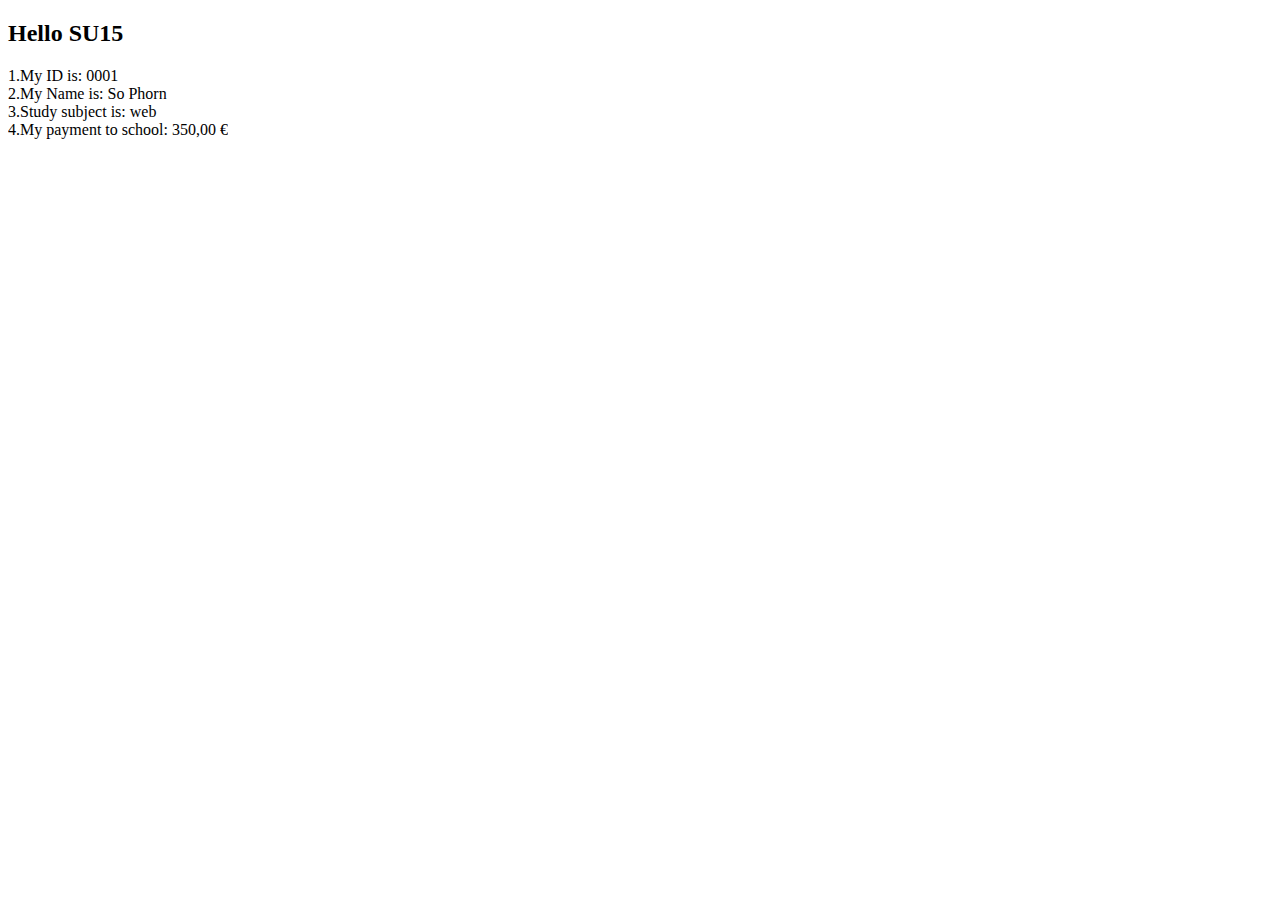
<file: index.html>
<!DOCTYPE html>
<html lang="en">
    <head>
        <meta charset="UTF-8" />
        <meta name="viewport" content="width=device-width, initial-scale=1.0" />
        <title>Document</title>
    </head>
    <body>
        <h2 id="class">Hello SU15</h2>
        <div id="studentInfo"></div>
        <script src="main.js"></script>
    </body>
</html>
</file>
